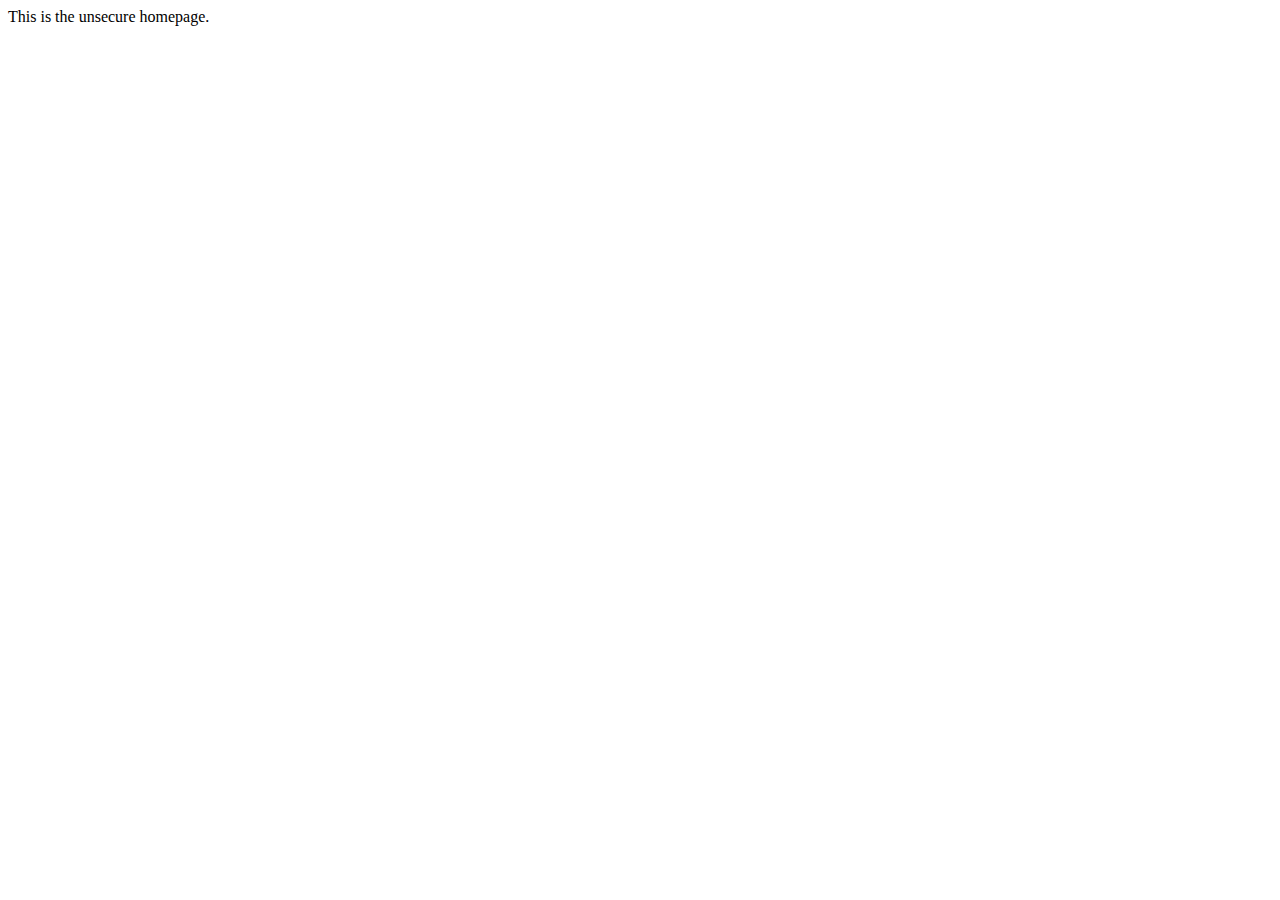
<file: src/main/resources/templates/index.html>
<!DOCTYPE html>
<html
  xmlns:th="http://www.thymeleaf.org"
  th:replace="~{_layouts/blog-layout :: main-fragment(
    ~{:: title},
    ~{:: #mainContent}
   )}"
>
  <head>
      <title>Homepage</title>
  </head>
  <body>
    <main id="mainContent">
      This is the unsecure homepage.
    </main>
  </body>
</html>
</file>
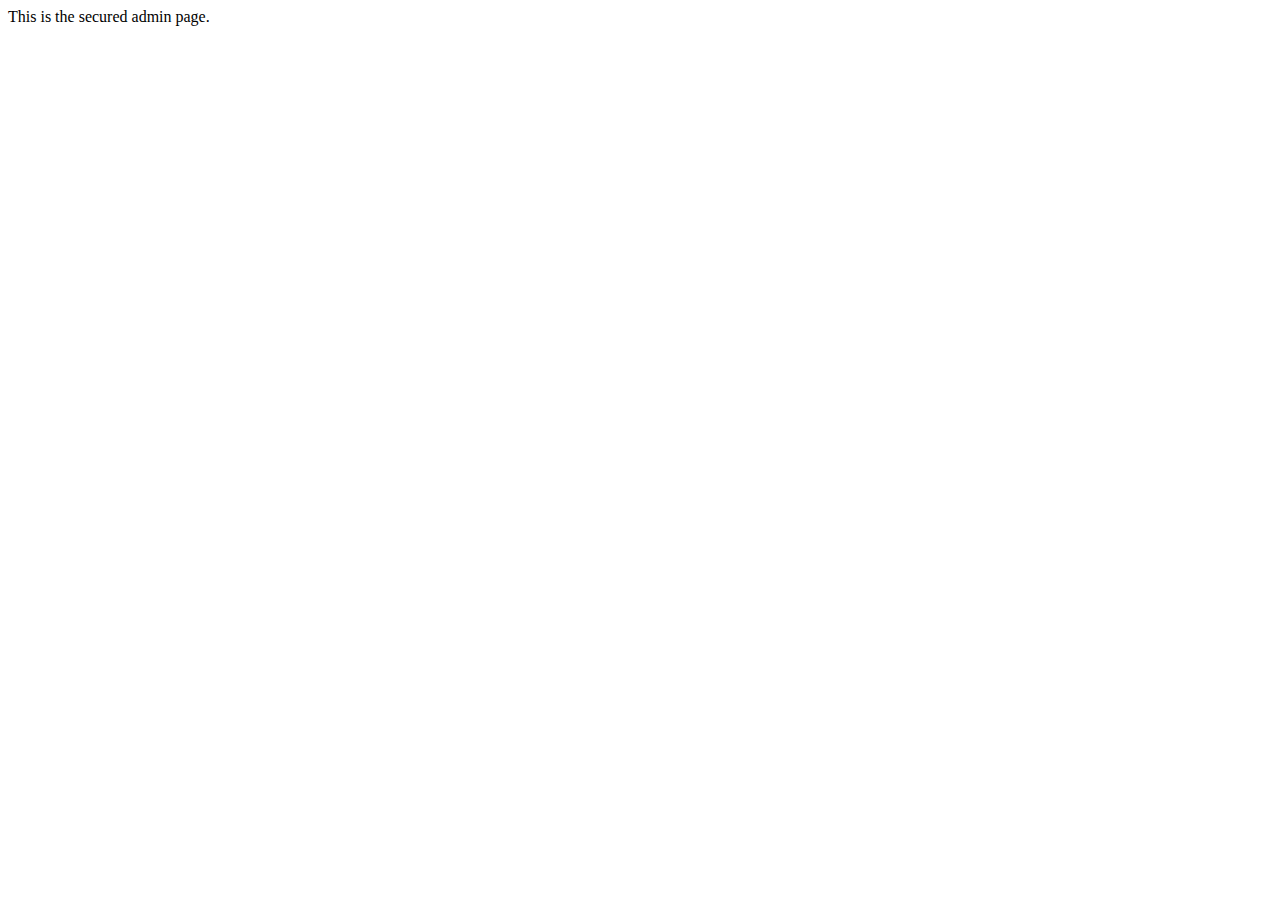
<file: src/main/resources/templates/admin/index.html>
<!DOCTYPE html>
<html
  xmlns:th="http://www.thymeleaf.org"
  th:replace="~{_layouts/admin-layout :: main-fragment(
    ~{:: title},
    ~{:: #mainContent}
   )}"
>
  <head>
      <title>Secured Admin Page</title>
  </head>
  <body>
    <main id="mainContent">
      This is the secured admin page.
    </main>
  </body>
</html>
</file>
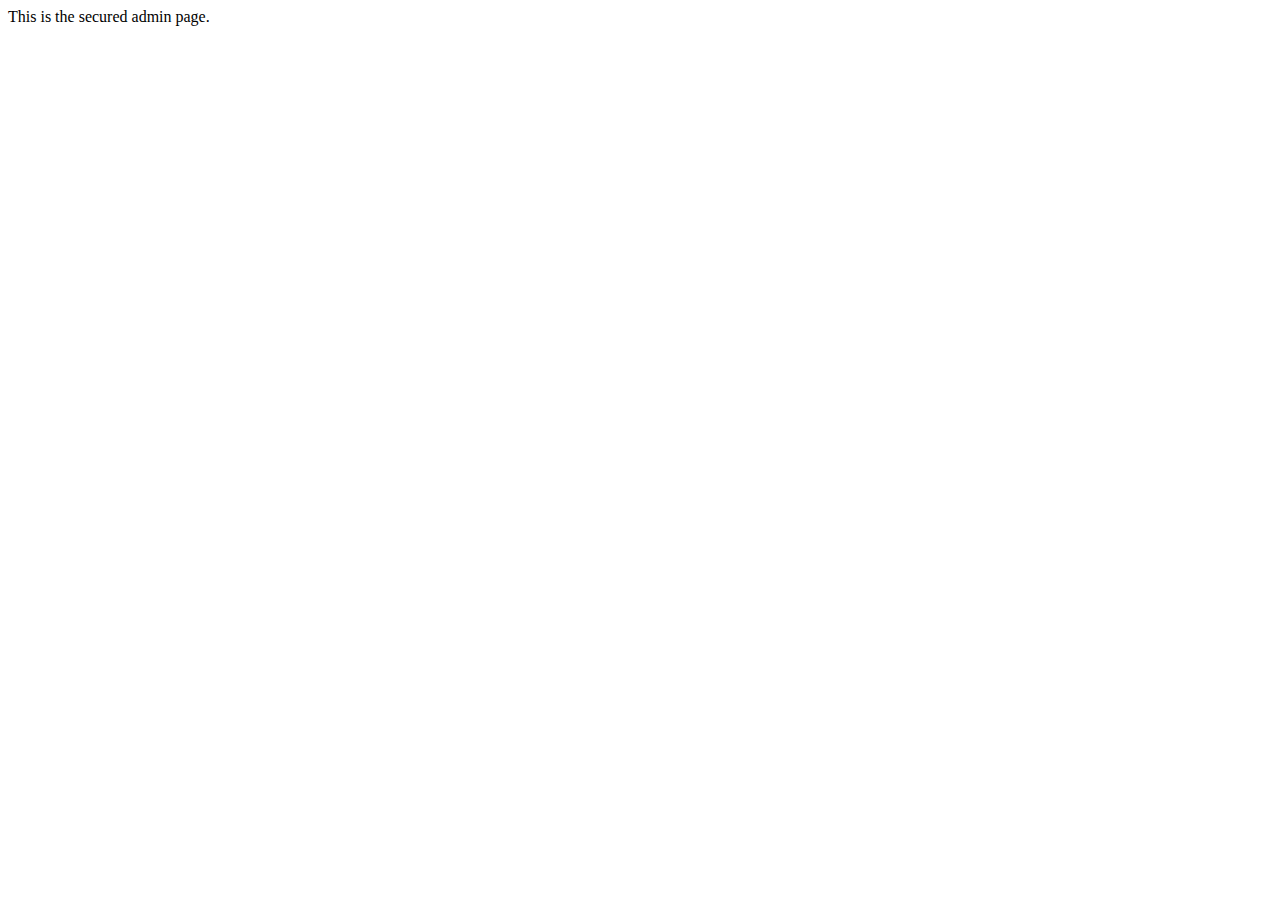
<file: src/main/resources/templates/admin.html>
<!DOCTYPE html>
<html lang="en" xmlns:th="http://www.thymeleaf.org" data-bs-theme="auto">
  <head>
      <meta charset="UTF-8">
      <title>Secured Admin Page</title>
      
      <link href="https://cdn.jsdelivr.net/npm/bootstrap@5.3.0-alpha1/dist/css/bootstrap.min.css" rel="stylesheet" integrity="sha384-GLhlTQ8iRABdZLl6O3oVMWSktQOp6b7In1Zl3/Jr59b6EGGoI1aFkw7cmDA6j6gD" crossorigin="anonymous">
  </head>
  <body>
    <main>
      This is the secured admin page.
    </main>

    <script src="https://cdn.jsdelivr.net/npm/bootstrap@5.3.0-alpha1/dist/js/bootstrap.bundle.min.js" integrity="sha384-w76AqPfDkMBDXo30jS1Sgez6pr3x5MlQ1ZAGC+nuZB+EYdgRZgiwxhTBTkF7CXvN" crossorigin="anonymous"></script>
  </body>
</html>
</file>
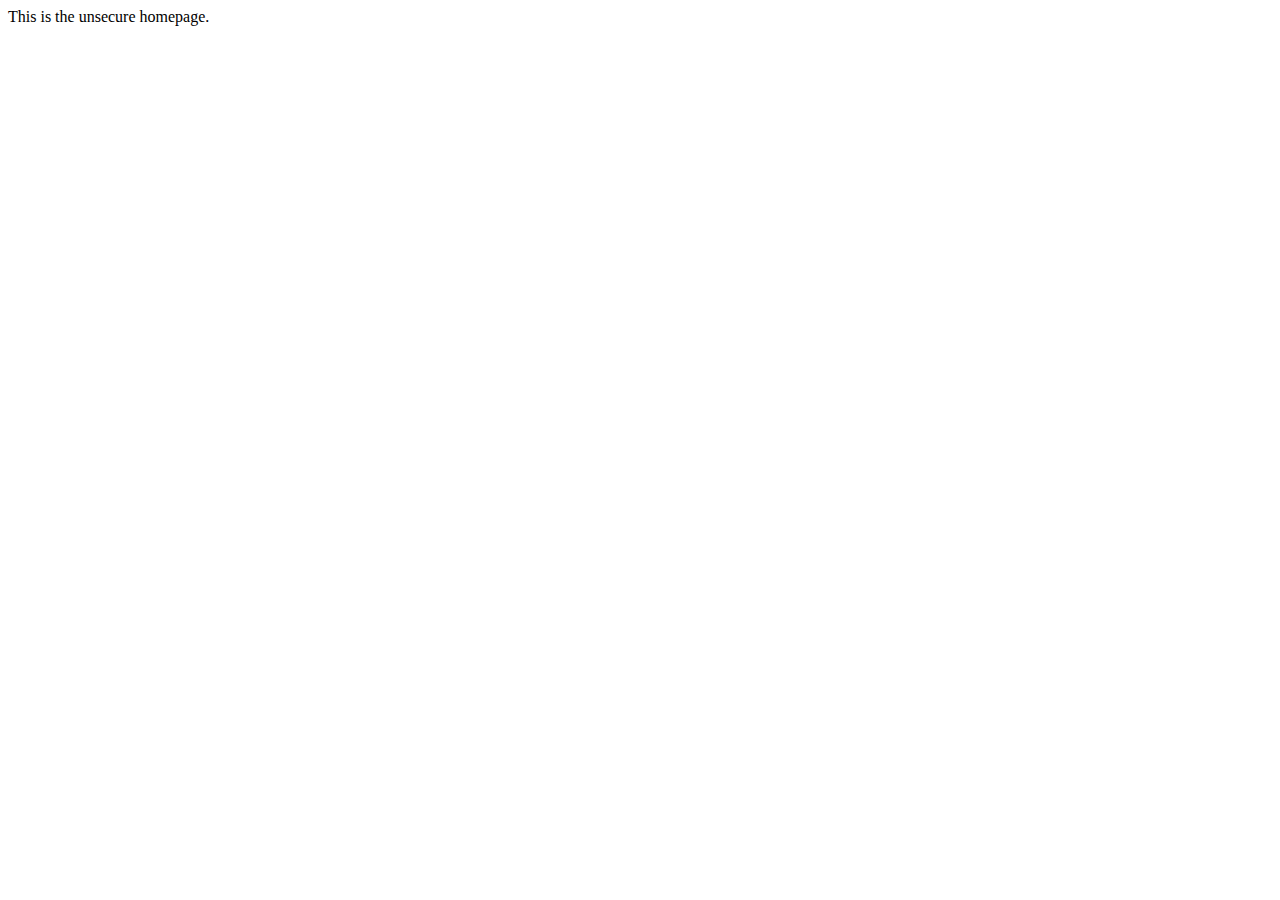
<file: src/main/resources/templates/home.html>
<!DOCTYPE html>
<html lang="en" xmlns:th="http://www.thymeleaf.org" data-bs-theme="auto">
  <head>
      <meta charset="UTF-8">
      <title>Homepage</title>
      <link href="https://cdn.jsdelivr.net/npm/bootstrap@5.3.0-alpha1/dist/css/bootstrap.min.css" rel="stylesheet" integrity="sha384-GLhlTQ8iRABdZLl6O3oVMWSktQOp6b7In1Zl3/Jr59b6EGGoI1aFkw7cmDA6j6gD" crossorigin="anonymous">
  </head>
  <body>
    <main>
      This is the unsecure homepage.
    </main>

    <script src="https://cdn.jsdelivr.net/npm/bootstrap@5.3.0-alpha1/dist/js/bootstrap.bundle.min.js" integrity="sha384-w76AqPfDkMBDXo30jS1Sgez6pr3x5MlQ1ZAGC+nuZB+EYdgRZgiwxhTBTkF7CXvN" crossorigin="anonymous"></script>
  </body>
</html>
</file>
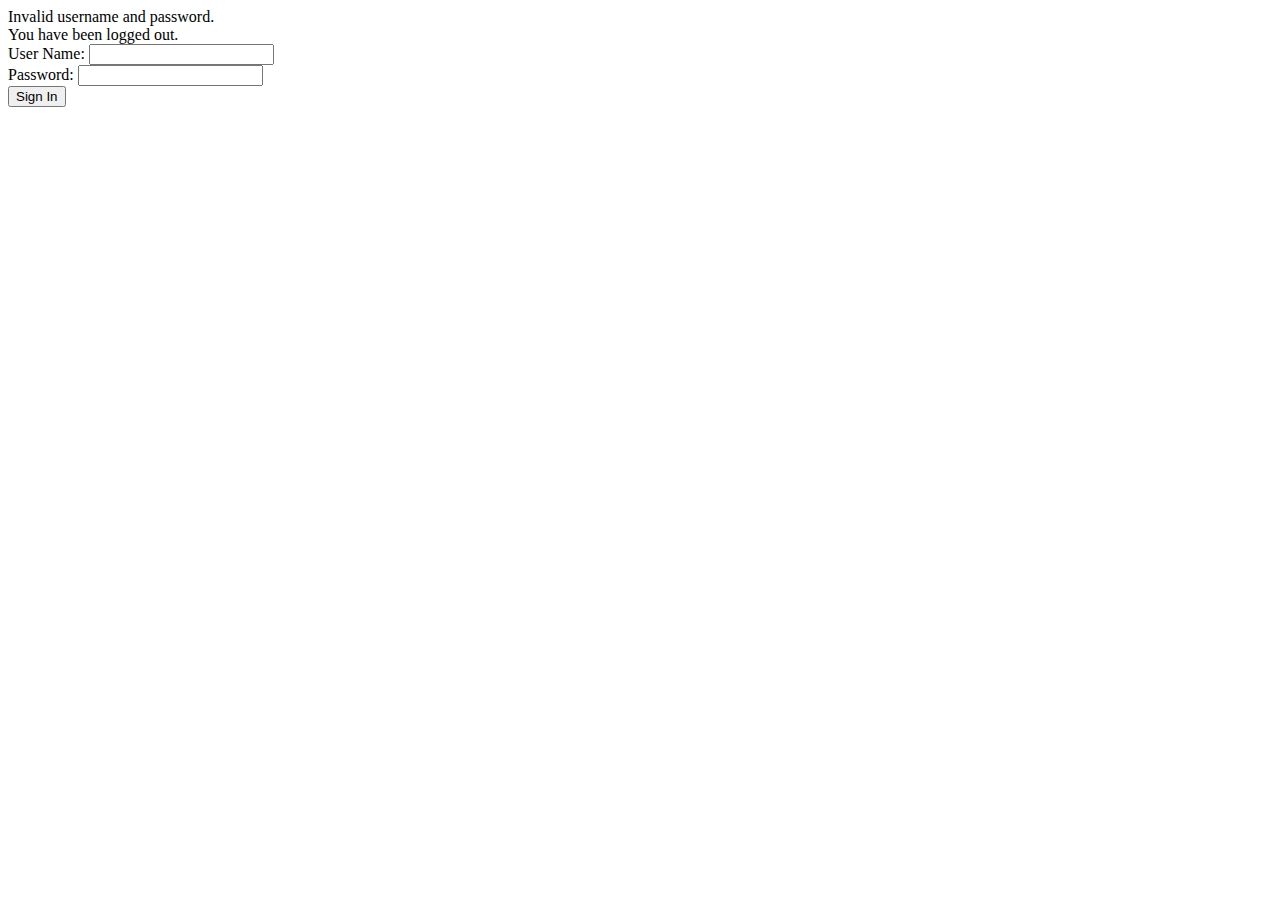
<file: src/main/resources/templates/login.html>
<!DOCTYPE html>
<html
  xmlns:th="http://www.thymeleaf.org"
  th:replace="~{_layouts/auth-layout :: main-fragment(
    ~{:: title},
    ~{:: #mainContent}
   )}"
>
  <head>
      <title>Login</title>
  </head>
  <body>
    <main id="mainContent" class="d-flex align-items-center justify-content-center h-100">
      <div class="card p-4">
        <div th:if="${param.error}" class="alert alert-danger">
          Invalid username and password.
        </div>

        <div th:if="${param.logout}" class="alert alert-success">
            You have been logged out.
        </div>

        <form th:action="@{/login}" method="post" class="vstack gap-4">
          <div>
            <label for="username" class="form-label">
              User Name:
            </label>
            <input type="text" name="username" class="form-control w-100" />
          </div>

          <div>
            <label for="password" class="form-label">
              Password:
            </label>
            <input type="password" name="password" class="form-control w-100" />
          </div>

          <input type="submit" value="Sign In" class="btn btn-primary" />
        </form>
      </div>
    </main>
  </body>
</html>
</file>
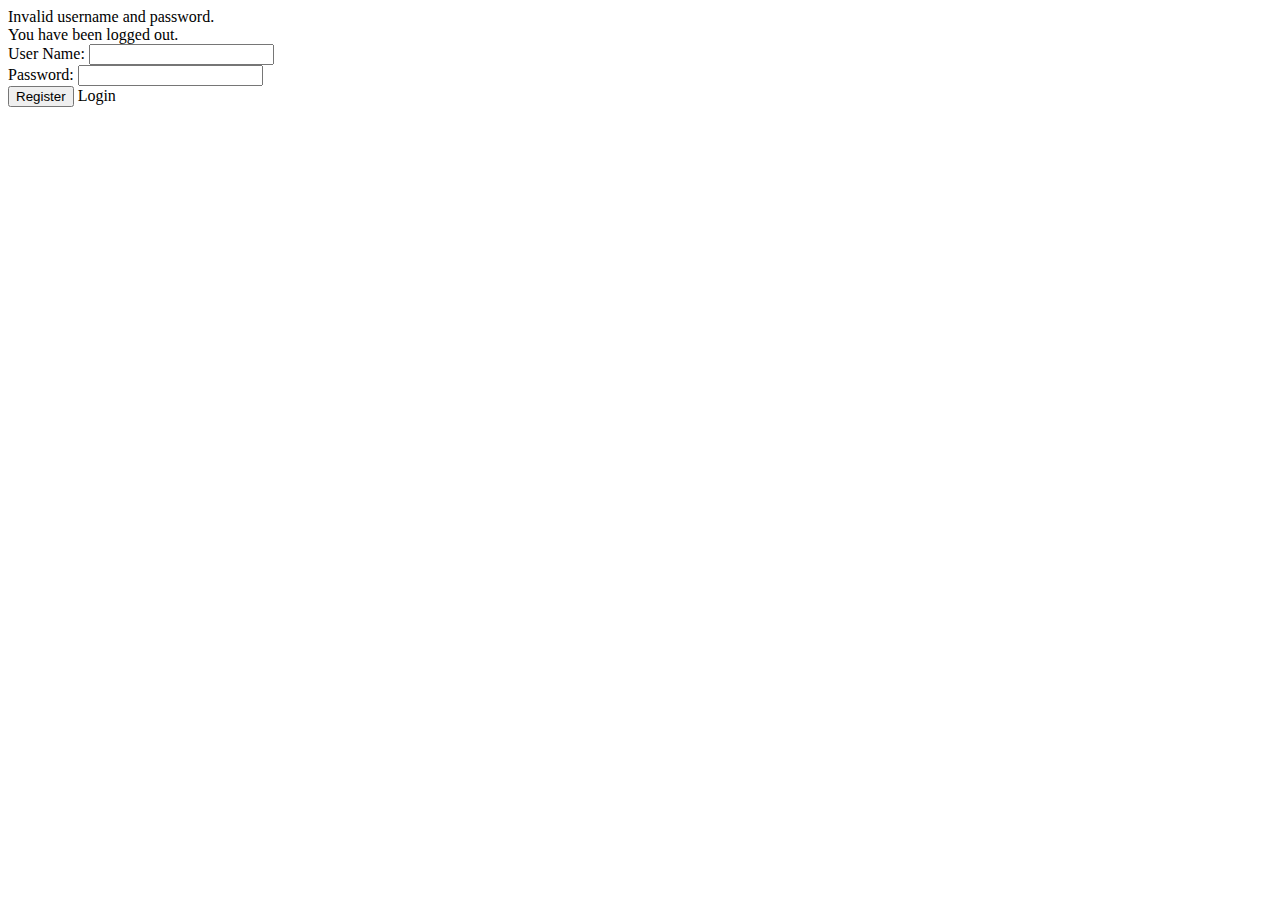
<file: src/main/resources/templates/register.html>
<!DOCTYPE html>
<html
  xmlns:th="http://www.thymeleaf.org"
  th:replace="~{_layouts/auth-layout :: main-fragment(
    ~{:: title},
    ~{:: #mainContent}
   )}"
>
  <head>
      <title>Register</title>
  </head>
  <body>
    <main id="mainContent" class="d-flex align-items-center justify-content-center h-100">
      <div class="card p-4">
        <div th:if="${param.error}" class="alert alert-danger">
          Invalid username and password.
        </div>

        <div th:if="${param.logout}" class="alert alert-success">
            You have been logged out.
        </div>

        <form th:action="@{/register}" method="post" class="vstack gap-4">
          <div>
            <label for="username" class="form-label">
              User Name:
            </label>
            <input type="text" name="username" class="form-control w-100" />
          </div>

          <div>
            <label for="password" class="form-label">
              Password:
            </label>
            <input type="password" name="password" class="form-control w-100" />
          </div>

          <input type="submit" value="Register" class="btn btn-primary" />

          <a th:href="@{/login}">Login</a>
        </form>
      </div>
    </main>
  </body>
</html>
</file>
